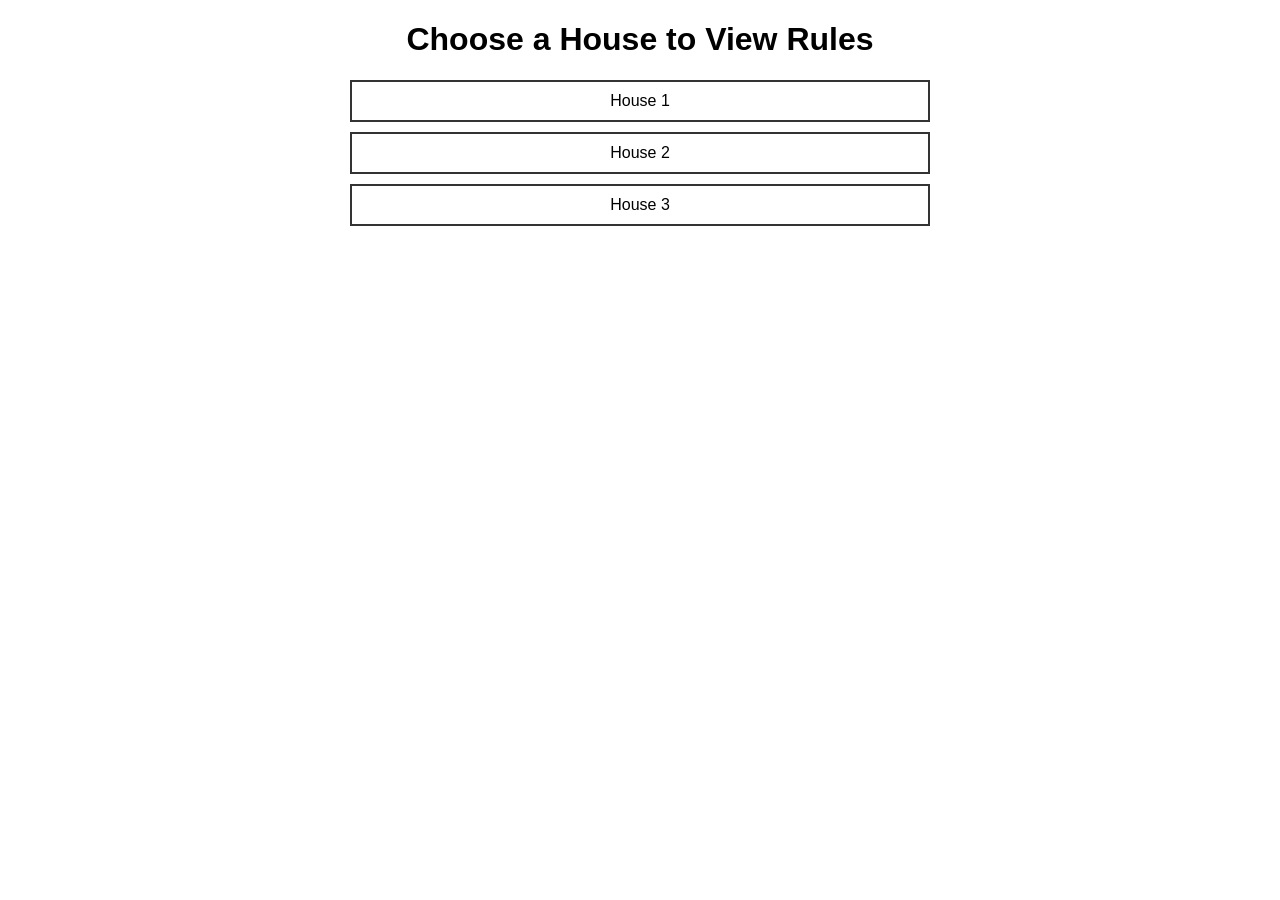
<file: index.html.html>
<!DOCTYPE html>
<html lang="en">
<head>
    <meta charset="UTF-8">
    <meta name="viewport" content="width=device-width, initial-scale=1.0">
    <title>Airbnb House Rules</title>
    <style>
        body { font-family: Arial, sans-serif; text-align: center; margin: 20px; }
        .container { max-width: 600px; margin: auto; }
        .house { padding: 10px; margin: 10px; border: 2px solid #333; cursor: pointer; }
        .rules { display: none; padding: 10px; border-top: 1px solid #333; }
    </style>
</head>
<body>
    <h1>Choose a House to View Rules</h1>
    <div class="container">
        <div class="house" onclick="showRules(1)">House 1</div>
        <div id="rules1" class="rules">No parties, no smoking, and keep noise down after 10 PM.</div>
        
        <div class="house" onclick="showRules(2)">House 2</div>
        <div id="rules2" class="rules">No pets allowed, respect neighbors, and dispose of trash properly.</div>
        
        <div class="house" onclick="showRules(3)">House 3</div>
        <div id="rules3" class="rules">Check-out by 11 AM, no loud music, and report damages immediately.</div>
    </div>
    
    <script>
        function showRules(houseNumber) {
            let rules = document.querySelectorAll(".rules");
            rules.forEach(rule => rule.style.display = "none");
            document.getElementById("rules" + houseNumber).style.display = "block";
        }
    </script>
</body>
</html>
</file>
